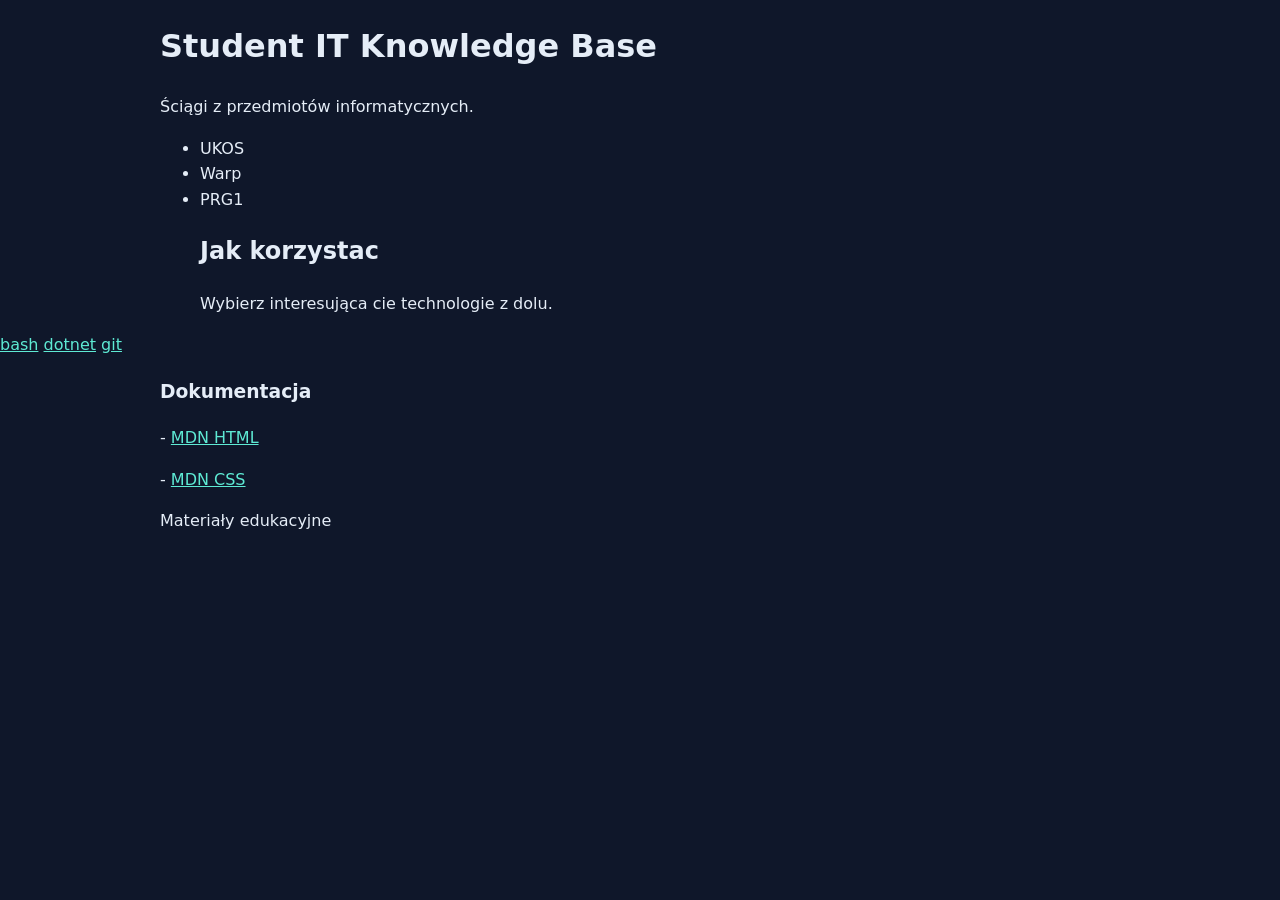
<file: index.html>
<!doctype html>
<html lang="pl">
<head>
  <meta charset="utf-8">
 
  <meta name="viewport" content="width=device-width, initial-scale=1">
 <link rel="stylesheet" href="styles.css">
  <title>Student IT Knowledge Base</title>
</head>
<body>
   
  <header>
    <h1>Student IT Knowledge Base</h1>
  </header>
  <main>
    <p>Ściągi z przedmiotów informatycznych.</p>
    <ul>
      <li>UKOS </li>
      <li>Warp</li>
      <li>PRG1</li>

      <h2>Jak korzystac</h2>
      <p>Wybierz interesująca cie technologie z dolu.</p>
  </main>

   <nav>
        <a href="bash.html"> bash</a>
        <a href="dotnet.html"> dotnet</a>
        <a href="git.html">  git</a>
    </nav>

  <footer>
    <h3> Dokumentacja </h3>
    <p> - <a href="https://developer.mozilla.org/en-US/docs/Web/HTML">MDN HTML</a></p>
     <p> - <a href="https://developer.mozilla.org/en-US/docs/Web/CSS">MDN CSS</a></p>

    <p>Materiały edukacyjne</p>
  </footer>

</body>
</html>
</file>
<file: styles.css>
:root {
  --page: #0f172a;
  --surface: #172033;
  --text: #e5edf7;
  --muted: #a8b3c7;
  --accent: #5eead4;
  --line: #334155;
}

* { box-sizing: border-box; }

body {
  margin: 0;
  color: var(--text);
  background: var(--page);
  font-family: system-ui, sans-serif;
  line-height: 1.6;
}

header, main, footer {
  width: min(100% - 32px, 960px);
  margin-inline: auto;
}

a { color: var(--accent); }

a:focus-visible {
  outline: 3px solid var(--accent);
  outline-offset: 3px;
}
</file>
